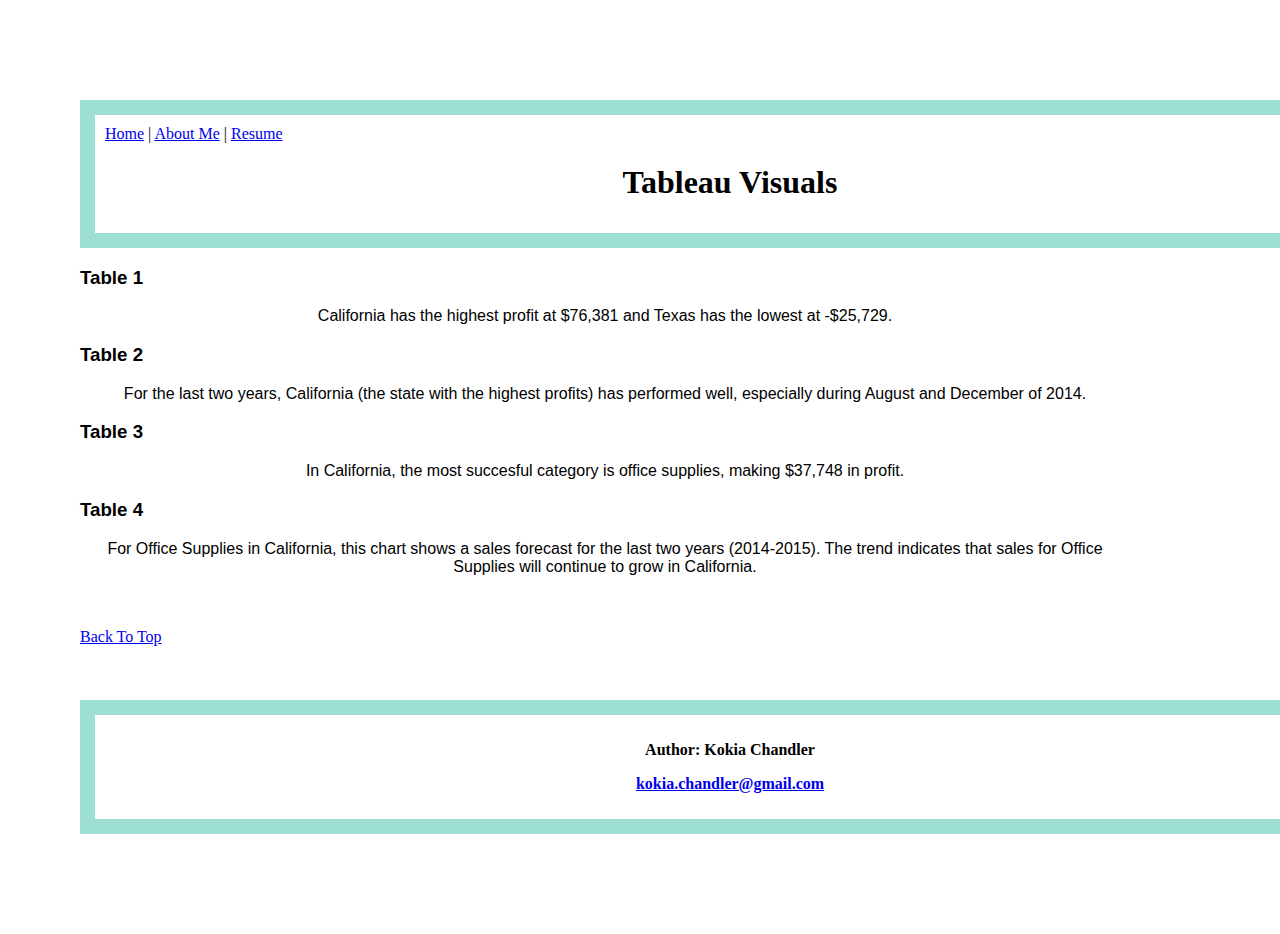
<file: html/Tableau.html>
<!DOCTYPE html>

<html>
    <head> 
        <!-- Kokia Chandler -->
        <title>Tableau</title>
        <!-- CONNECTNG STYLE PAGE-->
        <link href="../styles/mystyle.css" rel="stylesheet" />

    </head>
    
    <body class="p backgroundtab">
        <!-- NAV (header)-->
        <header>
                <div class="box">
                        <a href="../index.html" id="top">Home</a> |
                        <a href="../html/AboutMe.html">About Me</a> |
                        <a href="../html/Resume.html">Resume</a>

                    <!-- PAGE TITLE-->
                    <text-allign><Center><h1>Tableau Visuals</h1></Center></text-allign>
                </div>
        </header>
        <!-- TABLES (body)-->
        <div class="tableautext">
            <h3>Table 1</h3>
                <div class='tableauPlaceholder' id='viz1623815351538' style='position: relative'><noscript><a href='#'><img alt='How are profits faring in each of the states? ' src='https:&#47;&#47;public.tableau.com&#47;static&#47;images&#47;CQ&#47;CQ44JYDMK&#47;1_rss.png' style='border: none' /></a></noscript><object class='tableauViz'  style='display:none;'><param name='host_url' value='https%3A%2F%2Fpublic.tableau.com%2F' /> <param name='embed_code_version' value='3' /> <param name='path' value='shared&#47;CQ44JYDMK' /> <param name='toolbar' value='yes' /><param name='static_image' value='https:&#47;&#47;public.tableau.com&#47;static&#47;images&#47;CQ&#47;CQ44JYDMK&#47;1.png' /> <param name='animate_transition' value='yes' /><param name='display_static_image' value='yes' /><param name='display_spinner' value='yes' /><param name='display_overlay' value='yes' /><param name='display_count' value='yes' /><param name='language' value='en-US' /></object></div>                <script type='text/javascript'>                    var divElement = document.getElementById('viz1623815351538');                    var vizElement = divElement.getElementsByTagName('object')[0];                    vizElement.style.width='100%';vizElement.style.height=(divElement.offsetWidth*0.75)+'px';                    var scriptElement = document.createElement('script');                    scriptElement.src = 'https://public.tableau.com/javascripts/api/viz_v1.js';                    vizElement.parentNode.insertBefore(scriptElement, vizElement);                </script>
                <p class="tableaucaption">California has the highest profit at $76,381 and Texas has the lowest at -$25,729.</p>
            <h3>Table 2</h3>
                <div class='tableauPlaceholder' id='viz1623815280294' style='position: relative'><noscript><a href='#'><img alt='How has one of the highest-profit states fared for the last two years by profit, shown by month? ' src='https:&#47;&#47;public.tableau.com&#47;static&#47;images&#47;Ta&#47;Tableau_htmlpage2&#47;Sheet2&#47;1_rss.png' style='border: none' /></a></noscript><object class='tableauViz'  style='display:none;'><param name='host_url' value='https%3A%2F%2Fpublic.tableau.com%2F' /> <param name='embed_code_version' value='3' /> <param name='site_root' value='' /><param name='name' value='Tableau_htmlpage2&#47;Sheet2' /><param name='tabs' value='no' /><param name='toolbar' value='yes' /><param name='static_image' value='https:&#47;&#47;public.tableau.com&#47;static&#47;images&#47;Ta&#47;Tableau_htmlpage2&#47;Sheet2&#47;1.png' /> <param name='animate_transition' value='yes' /><param name='display_static_image' value='yes' /><param name='display_spinner' value='yes' /><param name='display_overlay' value='yes' /><param name='display_count' value='yes' /><param name='language' value='en-US' /></object></div>                <script type='text/javascript'>                    var divElement = document.getElementById('viz1623815280294');                    var vizElement = divElement.getElementsByTagName('object')[0];                    vizElement.style.width='100%';vizElement.style.height=(divElement.offsetWidth*0.75)+'px';                    var scriptElement = document.createElement('script');                    scriptElement.src = 'https://public.tableau.com/javascripts/api/viz_v1.js';                    vizElement.parentNode.insertBefore(scriptElement, vizElement);                </script>
                <p class="tableaucaption">For the last two years, California (the state with the highest profits) has performed well, especially during August and December of 2014.</p>
            <h3>Table 3</h3>
                <div class='tableauPlaceholder' id='viz1623815224924' style='position: relative'><noscript><a href='#'><img alt='How are profits within that state doing for each product category? ' src='https:&#47;&#47;public.tableau.com&#47;static&#47;images&#47;Ta&#47;Tableau_htmlpage3&#47;Sheet3&#47;1_rss.png' style='border: none' /></a></noscript><object class='tableauViz'  style='display:none;'><param name='host_url' value='https%3A%2F%2Fpublic.tableau.com%2F' /> <param name='embed_code_version' value='3' /> <param name='site_root' value='' /><param name='name' value='Tableau_htmlpage3&#47;Sheet3' /><param name='tabs' value='no' /><param name='toolbar' value='yes' /><param name='static_image' value='https:&#47;&#47;public.tableau.com&#47;static&#47;images&#47;Ta&#47;Tableau_htmlpage3&#47;Sheet3&#47;1.png' /> <param name='animate_transition' value='yes' /><param name='display_static_image' value='yes' /><param name='display_spinner' value='yes' /><param name='display_overlay' value='yes' /><param name='display_count' value='yes' /><param name='language' value='en-US' /></object></div>                <script type='text/javascript'>                    var divElement = document.getElementById('viz1623815224924');                    var vizElement = divElement.getElementsByTagName('object')[0];                    vizElement.style.width='100%';vizElement.style.height=(divElement.offsetWidth*0.75)+'px';                    var scriptElement = document.createElement('script');                    scriptElement.src = 'https://public.tableau.com/javascripts/api/viz_v1.js';                    vizElement.parentNode.insertBefore(scriptElement, vizElement);                </script>
                <p class="tableaucaption">In California, the most succesful category is office supplies, making $37,748 in profit.</p>
            <h3>Table 4</h3>
                <div class='tableauPlaceholder' id='viz1623814086296' style='position: relative'><noscript><a href='#'><img alt='For the most profitable category, forecast sales (pick a state that has enough data for a forecast) through November 2015 ' src='https:&#47;&#47;public.tableau.com&#47;static&#47;images&#47;Ta&#47;Tableau_htmlpage&#47;Sheet4&#47;1_rss.png' style='border: none' /></a></noscript><object class='tableauViz'  style='display:none;'><param name='host_url' value='https%3A%2F%2Fpublic.tableau.com%2F' /> <param name='embed_code_version' value='3' /> <param name='site_root' value='' /><param name='name' value='Tableau_htmlpage&#47;Sheet4' /><param name='tabs' value='no' /><param name='toolbar' value='yes' /><param name='static_image' value='https:&#47;&#47;public.tableau.com&#47;static&#47;images&#47;Ta&#47;Tableau_htmlpage&#47;Sheet4&#47;1.png' /> <param name='animate_transition' value='yes' /><param name='display_static_image' value='yes' /><param name='display_spinner' value='yes' /><param name='display_overlay' value='yes' /><param name='display_count' value='yes' /><param name='language' value='en-US' /></object></div>                <script type='text/javascript'>                    var divElement = document.getElementById('viz1623814086296');                    var vizElement = divElement.getElementsByTagName('object')[0];                    vizElement.style.width='100%';vizElement.style.height=(divElement.offsetWidth*0.75)+'px';                    var scriptElement = document.createElement('script');                    scriptElement.src = 'https://public.tableau.com/javascripts/api/viz_v1.js';                    vizElement.parentNode.insertBefore(scriptElement, vizElement);                </script>
                <p class="tableaucaption">For Office Supplies in California, this chart shows a sales forecast for the last two years (2014-2015). The trend indicates that sales for Office Supplies will continue to grow in California.</p>
        </div>
         
        <br><br>
            <!--ANCHOR-->
        <a href="#top">Back To Top</a>
        <br><br><br><br>
        <!--BOTTOM (footer) -->
        <footer>
            <div class="makecentertext box">
                <p>Author: Kokia Chandler</p>
                <p><a href="mailto:kokia.chandler@gmail.com"><gmail class="com">kokia.chandler@gmail.com</gmail></a></p>
            </div>
            
        </footer>
        
    </body>

</html>
</file>
<file: styles/mystyle.css>
.intro-img {
    background-size: cover;
}

.container {
    text-align: center;
}

.portraitsize {
    max-height: auto;
    max-width: 60rem;
}

.selfportraitsize {
    max-width: 40rem;
    max-height: 40rem;
}

.secondportraitsize{
    max-width: 20rem;
    max-height: auto;
}

.aboutmelandscape{
    max-height: 50rem;
    max-width: 55rem;
}

.aboutmeleft{
    text-align: left;
}

.contactme{
    text-decoration: underline;
    font-weight: bold;
}

.resumelistheading{
    text-decoration: underline;
    font-weight: bold;
    text-align: left;
}

.tryingagain{
    max-height: 30rem;
    max-width: 35rem;
}

.resumephotos{
    max-height: 60rem;
    max-width: 65rem;
}

.resumelist{
    text-align: left;
    font-style: italic;
}

.resumeheading{
    font-style: oblique;
}

.portfoliopics{
    max-height: 30rem;
    max-width: 60rem;
}

.indexquote{
    text-transform:none;
}

.maketextleft{
    text-align: left;
}

.makecentertext{
    text-align: center;
    font-weight: bold;
}

.changefont{
    font-family:Georgia, 'Times New Roman', Times, serif;
    color: teal;
}

.myDiv {
    border: 5px solid #9DDFD3;
    #;    
    text-align: center;
    color: black;
  }

  .box{
    width: 1250px;
    border: 15px solid #9DDFD3;
    padding: 10px;
   
  }

  .bottom{
    width: 100vw;
    background-color: #FFC93C;
    position: absolute;
    padding-left: 10px;
    padding-right: 10px;
  }

  .margins{
    margin-block-start: 25%;
    margin-block-end: 25%;
    margin-inline-start: 15%;
    margin-inline-end: 15%;
  }

  .p {
    margin-top: 100px;
    margin-bottom: 100px;
    margin-right: 150px;
    margin-left: 80px;
  }

  .backgroundtab{
      background-image: url(https://www.elegantthemes.com/blog/wp-content/uploads/2013/09/bg-11-full.jpg);
  }

  .tableautext{
      font-family: sans-serif;
  }

  .tableaucaption{
      text-align: center;
  }
</file>
